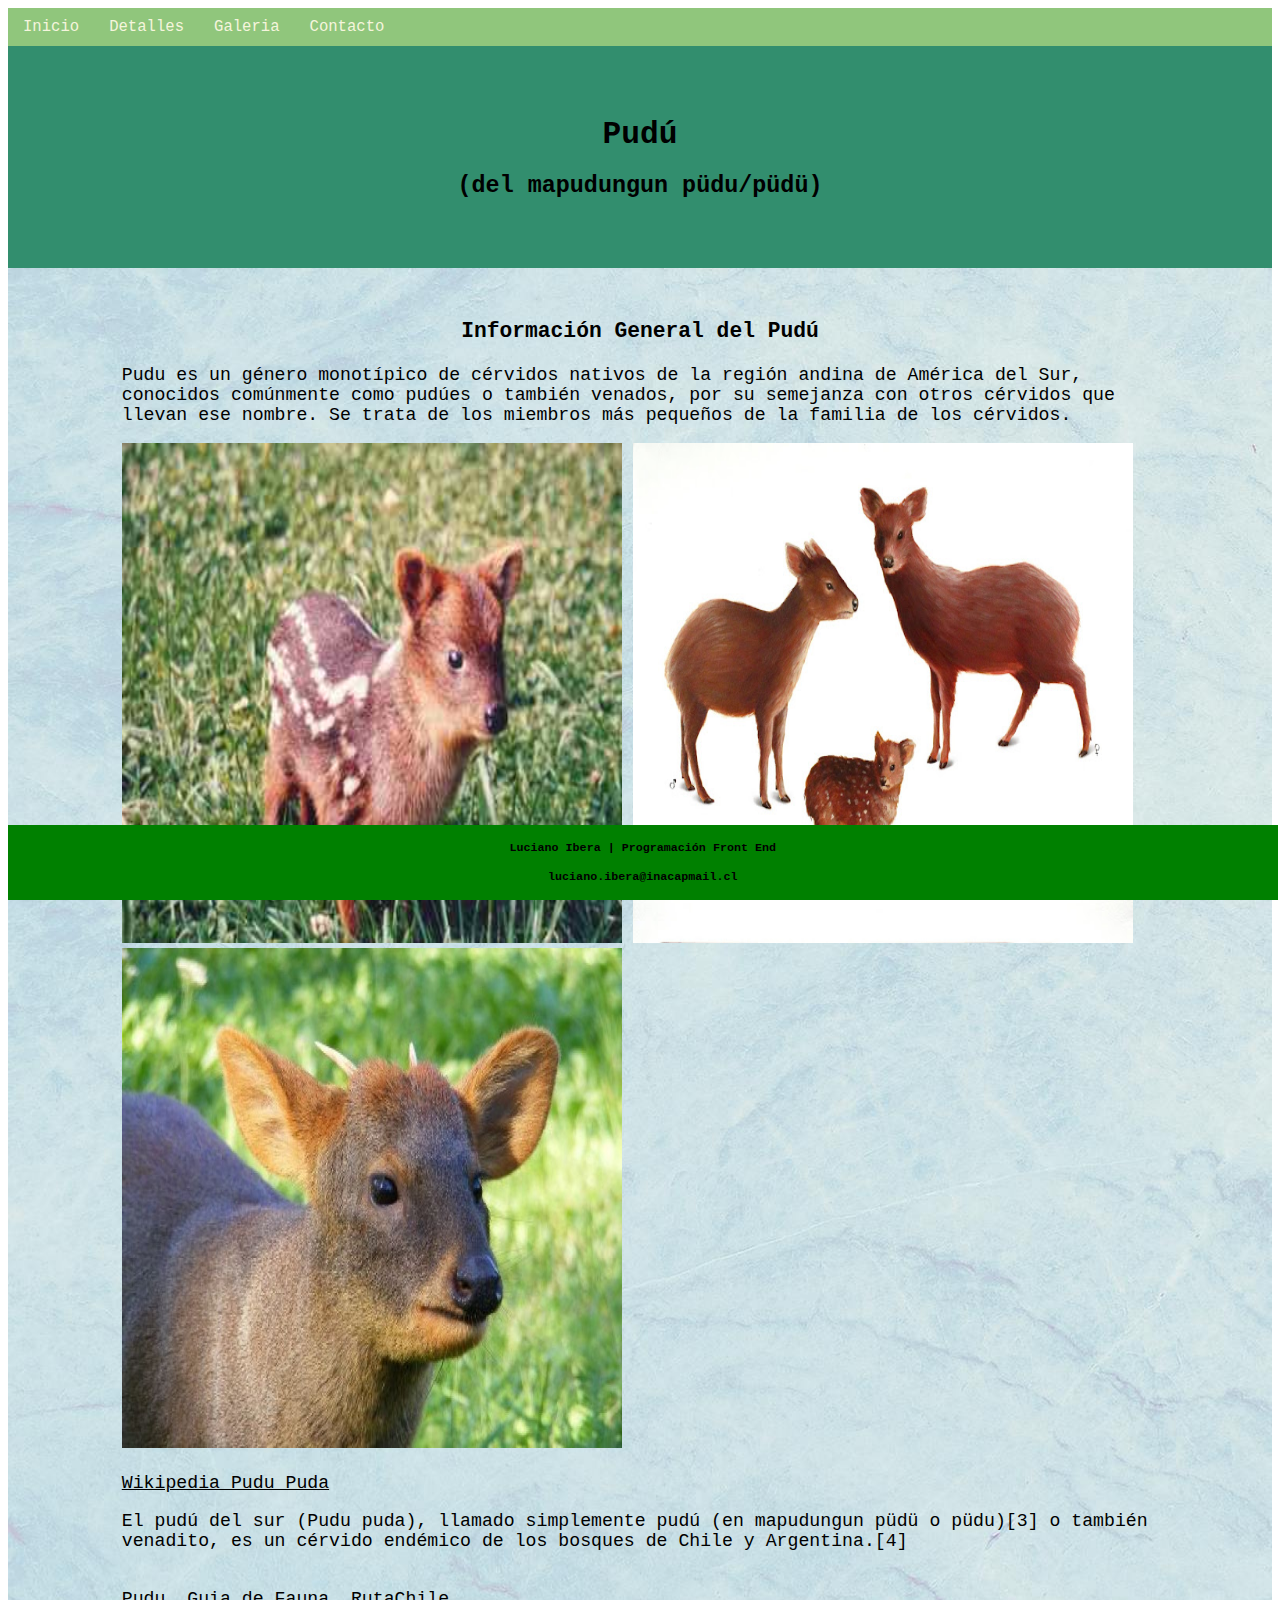
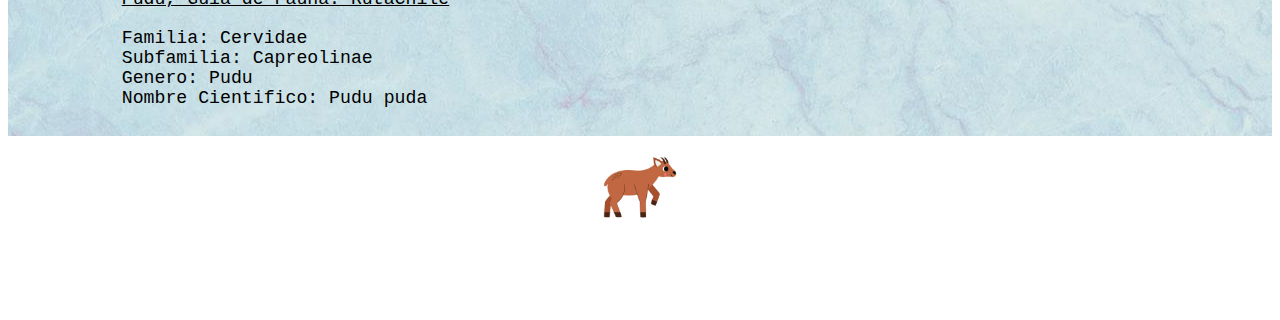
<file: index.html>
<!DOCTYPE html>
<html lang="es">
<head>
    <meta charset="UTF-8">
    <meta name="viewport" content="width=device-width, initial-scale=1.0">
    <title>Pudú</title>
    <link rel="stylesheet" href="css/styles.css">
</head>
<body>
    <nav>
        <a href="index.html">Inicio</a>
        <a href="detalles.html">Detalles</a>
        <a href="galeria_imagenes.html">Galeria</a>
        <a href="formulario.html">Contacto</a>
    </nav>
    
    <header>
        <h1>Pudú</h1>
        <h2>(del mapudungun püdu/püdü)</h2>
    </header>
        
    <main style="background-image: url(/src/fondo.jpg);">
        <br><h3>Información General del Pudú</h3>
        <p>Pudu es un género monotípico de cérvidos nativos de la región andina de América del Sur, conocidos comúnmente como pudúes o también venados, por su semejanza con otros cérvidos que llevan ese nombre. Se trata de los miembros más pequeños de la familia de los cérvidos.</p>

        <img src="src/pudu.jpg" alt="">
        <img src="src/pudu m h.jpg" alt="">
        <img src="src/puduu.jpg" alt=""><br><br>


        <a href="https://es.wikipedia.org/wiki/Pudu_puda">Wikipedia Pudu Puda</a><br>
        <p>El pudú del sur (Pudu puda), llamado simplemente pudú (en mapudungun püdü o püdu)[3]​ o también venadito, es un cérvido endémico de los bosques de Chile y Argentina.[4]​</p>


        <br><a href="https://www.rutaschile.com/Guia-de-Fauna-Detalle.php?N=Pudu">Pudu, Guia de Fauna. RutaChile</a><br>
        <p>Familia: Cervidae <br>
            Subfamilia: Capreolinae <br>
            Genero: Pudu <br>
            Nombre Cientifico: Pudu puda</p>
    </main>

    <img src="src/pudufoto.jpg" alt="" class="png"><br><br><br><br>

    <footer>
        <h4><p>Luciano Ibera | Programación Front End</p></h4>
        <h4><p>luciano.ibera@inacapmail.cl</p></h4>
    </footer>
</body>
</html>
</file>
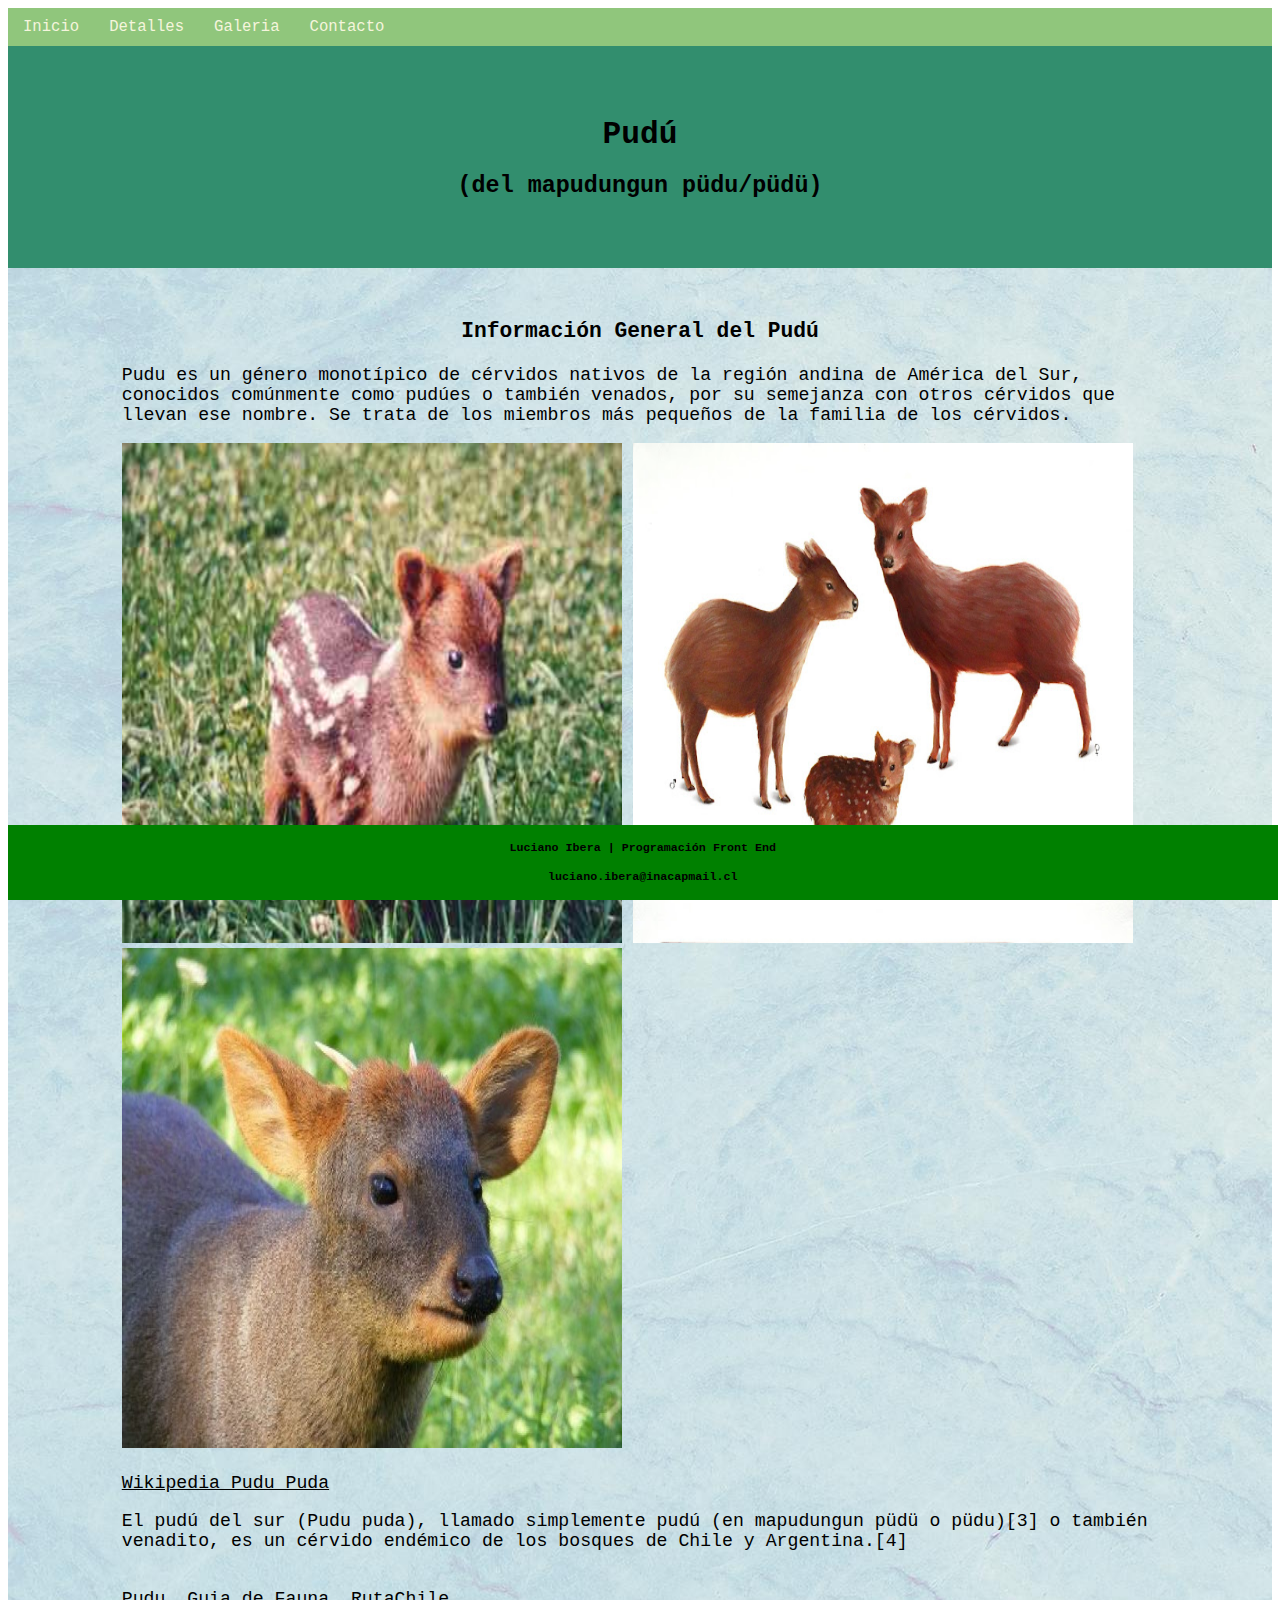
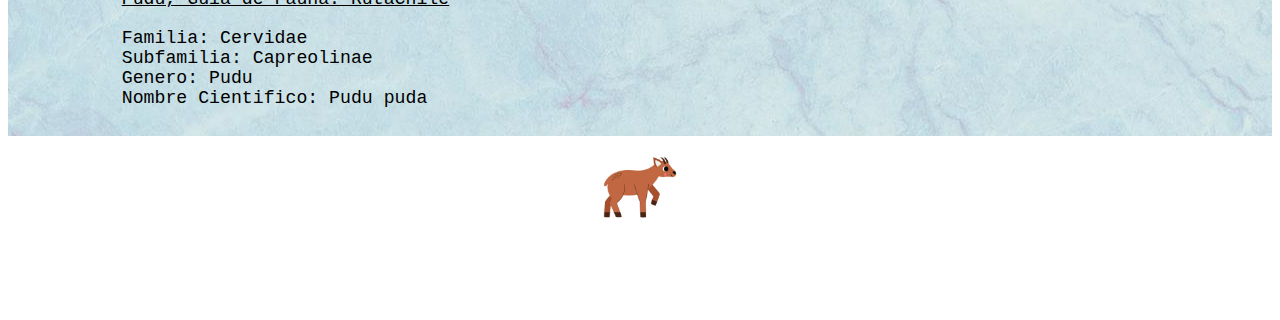
<file: Evaluacion/html/index.html>
<!DOCTYPE html>
<html lang="es">
<head>
    <meta charset="UTF-8">
    <meta name="viewport" content="width=device-width, initial-scale=1.0">
    <title>Pudú</title>
    <link rel="stylesheet" href="/css/styles.css">
</head>
<body>
    <nav>
        <a href="index.html">Inicio</a>
        <a href="detalles.html">Detalles</a>
        <a href="galeria_imagenes.html">Galeria</a>
        <a href="formulario.html">Contacto</a>
    </nav>
    
    <header>
        <h1>Pudú</h1>
        <h2>(del mapudungun püdu/püdü)</h2>
    </header>
        
    <main style="background-image: url(/src/fondo.jpg);">
        <br><h3>Información General del Pudú</h3>
        <p>Pudu es un género monotípico de cérvidos nativos de la región andina de América del Sur, conocidos comúnmente como pudúes o también venados, por su semejanza con otros cérvidos que llevan ese nombre. Se trata de los miembros más pequeños de la familia de los cérvidos.</p>

        <img src="/src/pudu.jpg" alt="">
        <img src="/src/pudu m h.jpg" alt="">
        <img src="/src/puduu.jpg" alt=""><br><br>


        <a href="https://es.wikipedia.org/wiki/Pudu_puda">Wikipedia Pudu Puda</a><br>
        <p>El pudú del sur (Pudu puda), llamado simplemente pudú (en mapudungun püdü o püdu)[3]​ o también venadito, es un cérvido endémico de los bosques de Chile y Argentina.[4]​</p>


        <br><a href="https://www.rutaschile.com/Guia-de-Fauna-Detalle.php?N=Pudu">Pudu, Guia de Fauna. RutaChile</a><br>
        <p>Familia: Cervidae <br>
            Subfamilia: Capreolinae <br>
            Genero: Pudu <br>
            Nombre Cientifico: Pudu puda</p>
    </main>

    <img src="/src/pudufoto.jpg" alt="" class="png"><br><br><br><br>

    <footer>
        <h4><p>Luciano Ibera | Programación Front End</p></h4>
        <h4><p>luciano.ibera@inacapmail.cl</p></h4>
    </footer>
</body>
</html>
</file>
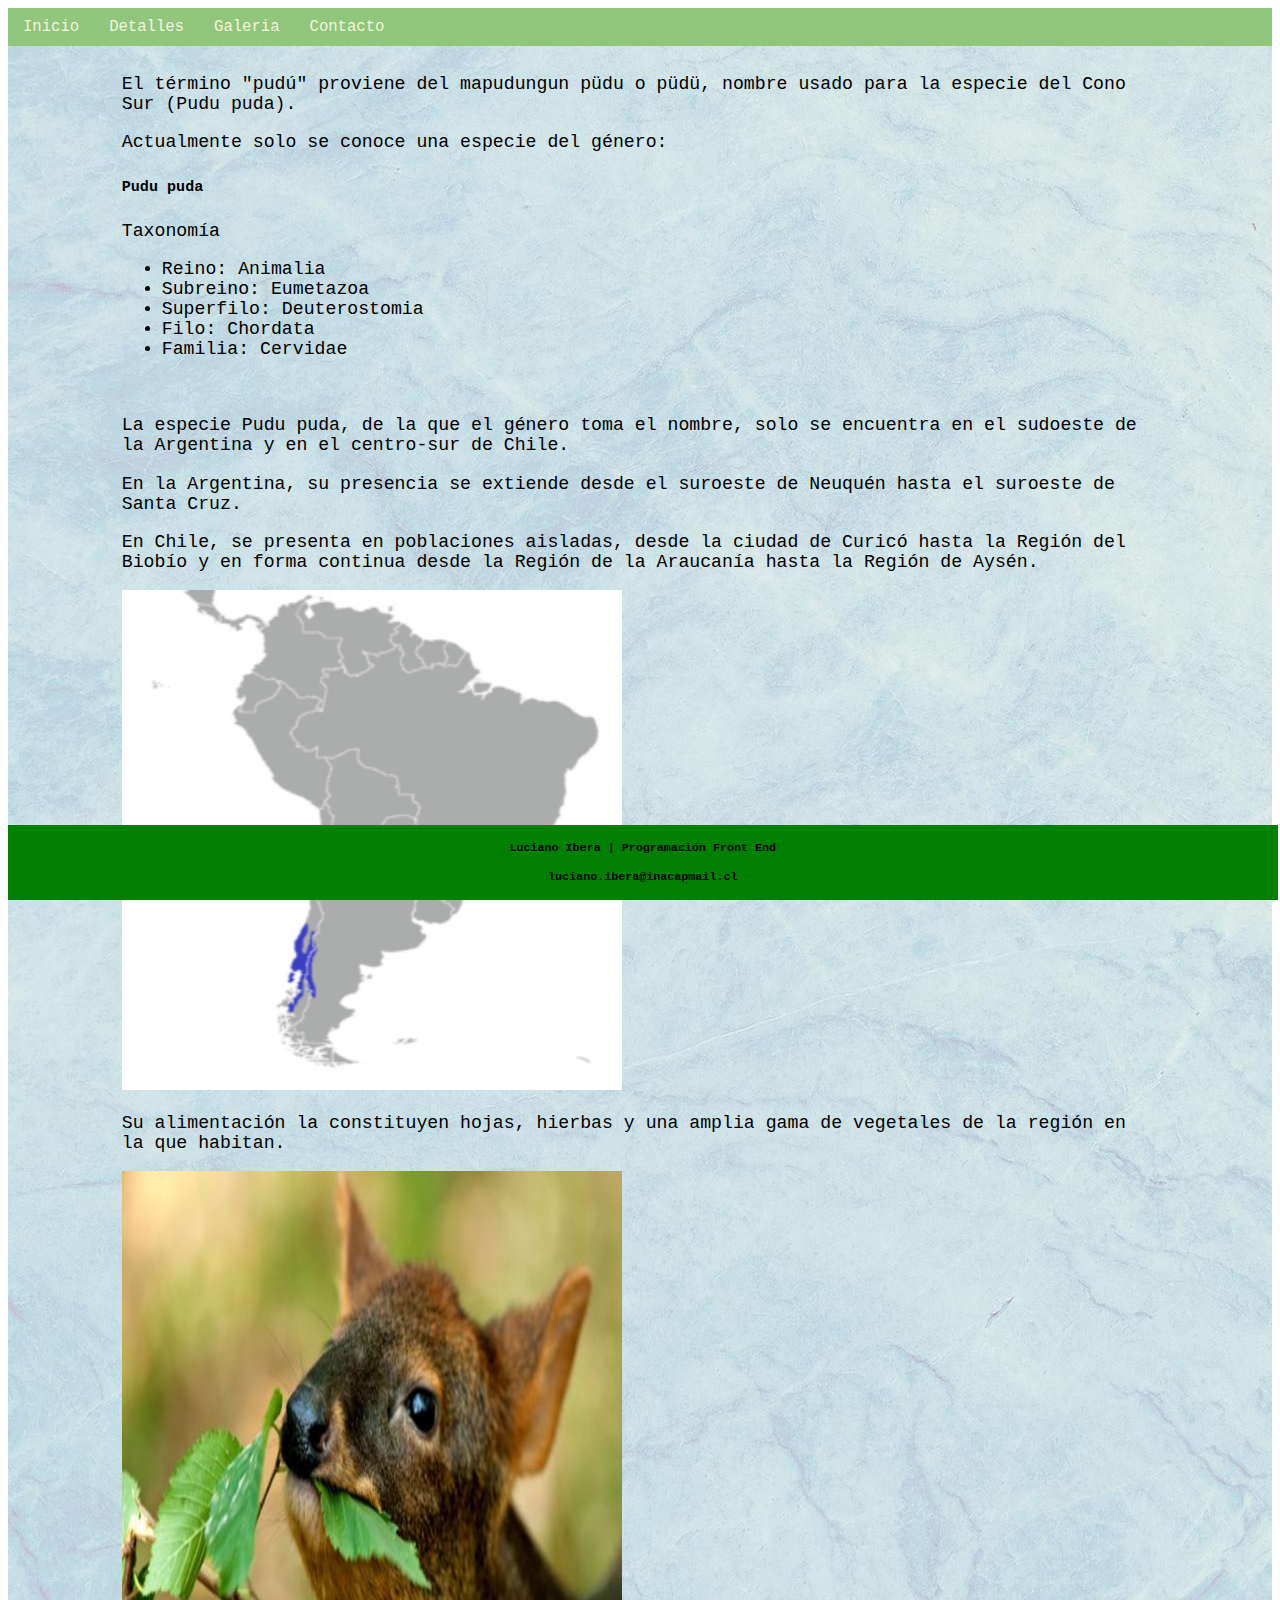
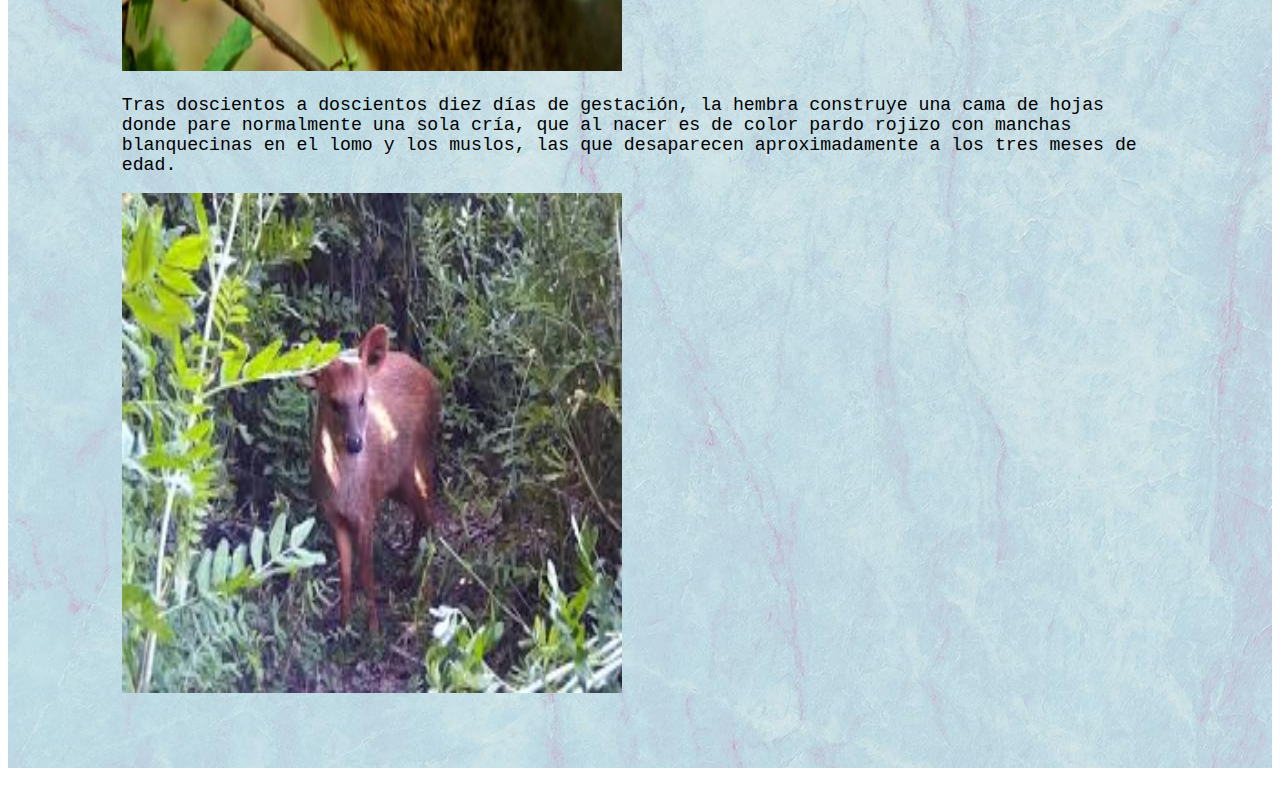
<file: detalles.html>
<!DOCTYPE html>
<html lang="es">
<head>
    <meta charset="UTF-8">
    <meta name="viewport" content="width=device-width, initial-scale=1.0">
    <title>Detalles</title>
    <link rel="stylesheet" href="css/styles.css">
</head>
<body>
    <nav>
        <a href="index.html">Inicio</a>
        <a href="detalles.html">Detalles</a>
        <a href="galeria_imagenes.html">Galeria</a>
        <a href="formulario.html">Contacto</a>
    </nav>

    <main style="background-image: url(src/fondo.jpg);">
        <p>El término "pudú" proviene del mapudungun püdu o püdü, nombre usado para la especie del Cono Sur (Pudu puda).
        <p>Actualmente solo se conoce una especie del género:
        <br><h5>Pudu puda</h5></p>


        <p>Taxonomía</p>
        <ul>
            <li>Reino: Animalia</li>
            <li>Subreino: Eumetazoa</li>
            <li>Superfilo: Deuterostomia</li>
            <li>Filo: Chordata</li>
            <li>Familia: Cervidae</li>
        </ul><br>

        <p>La especie Pudu puda, de la que el género toma el nombre, solo se encuentra en el sudoeste de la Argentina y en el centro-sur de Chile.</p>

        </p>

        <p>En la Argentina, su presencia se extiende desde el suroeste de Neuquén hasta el suroeste de Santa Cruz.</p>

        <p>En Chile, se presenta en poblaciones aisladas, desde la ciudad de Curicó hasta la Región del Biobío y en forma continua desde la Región de la Araucanía hasta la Región de Aysén.</p>
        <img src="src/mapa.png" alt="">

        <p>Su alimentación la constituyen hojas, hierbas y una amplia gama de vegetales de la región en la que habitan.</p>
        <img src="src/pudu comida.jpg" alt="">

        <p>Tras doscientos a doscientos diez días de gestación, la hembra construye una cama de hojas donde pare normalmente una sola cría, que al nacer es de color pardo rojizo con manchas blanquecinas en el lomo y los muslos, las que desaparecen aproximadamente a los tres meses de edad.</p>
        <img src="src/pudu habitat.jpeg" alt=""><br><br><br><br>
    </main>

    <footer>
        <h4><p>Luciano Ibera | Programación Front End</p></h4>
        <h4><p>luciano.ibera@inacapmail.cl</p></h4>
    </footer>
</body>
</html>
</file>
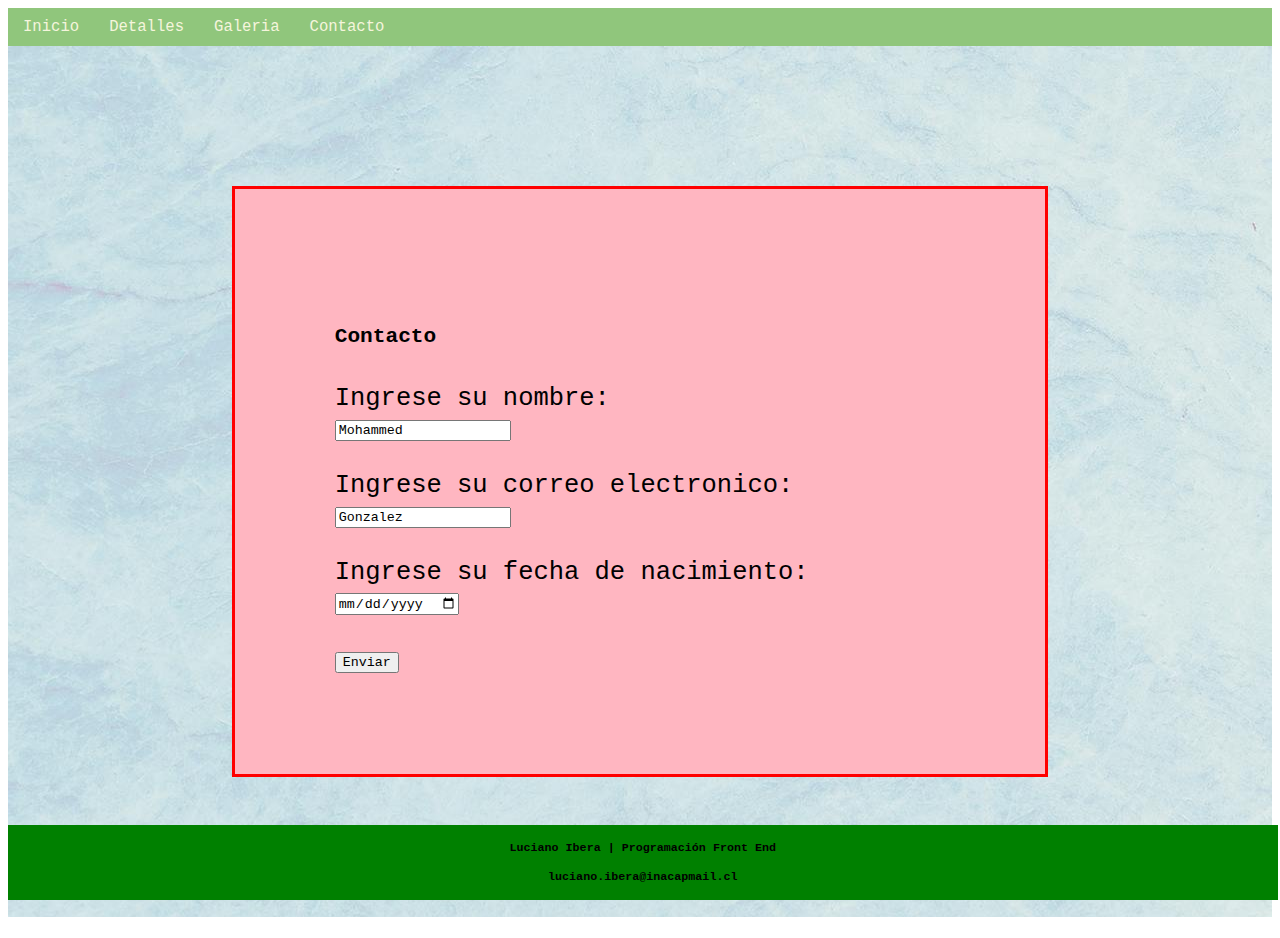
<file: formulario.html>
<!DOCTYPE html>
<html lang="es">
<head>
    <meta charset="UTF-8">
    <meta name="viewport" content="width=device-width, initial-scale=1.0">
    <title>Contacto</title>
    <link rel="stylesheet" href="css/styles.css">
</head>
<body>
    <nav>
        <a href="index.html">Inicio</a>
        <a href="detalles.html">Detalles</a>
        <a href="galeria_imagenes.html">Galeria</a>
        <a href="formulario.html">Contacto</a>
    </nav>

    <main style="background-image: url(src/fondo.jpg);">
        <br><form class="caja">
            <h5>Contacto</h5>
            <label for="nombre">Ingrese su nombre:</label><br>
            <input type="text" id="fname" name="fname" value="Mohammed"><br><br>
            <label for="correo">Ingrese su correo electronico:</label><br>
            <input type="text" id="lname" name="lname" value="Gonzalez"><br><br>
            <label for="nacimiento">Ingrese su fecha de nacimiento:</label><br>
            <input type="date" id="birthday" name="birthday"><br><br>
            <input type="submit" value="Enviar">
        </form><br>
    </main>

    <footer>
        <h4><p>Luciano Ibera | Programación Front End</p></h4>
        <h4><p>luciano.ibera@inacapmail.cl</p></h4>
    </footer>
</body>
</html>
</file>
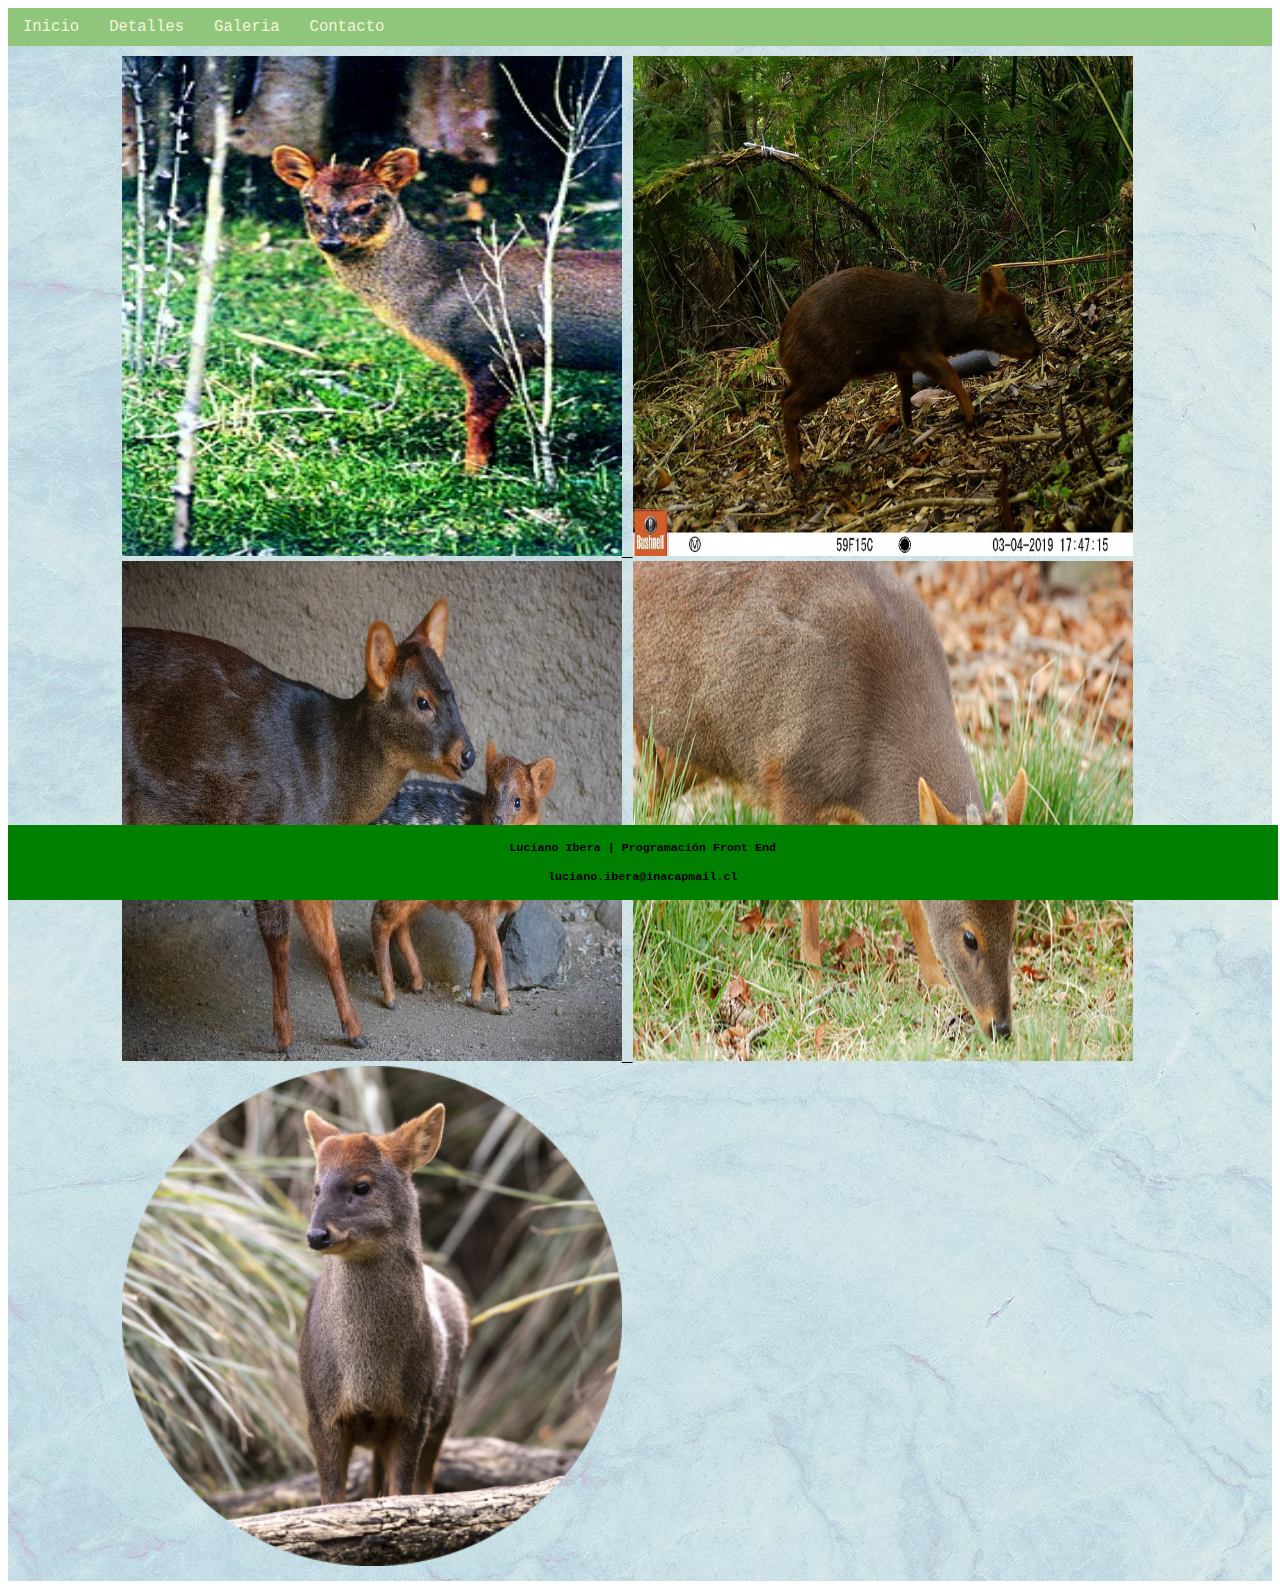
<file: galeria_imagenes.html>
<!DOCTYPE html>
<html lang="es">
<head>
    <meta charset="UTF-8">
    <meta name="viewport" content="width=device-width, initial-scale=1.0">
    <title>Galeria De Imagenes</title>
    <link rel="stylesheet" href="css/styles.css">
</head>
<body>
    <nav>
        <a href="index.html">Inicio</a>
        <a href="detalles.html">Detalles</a>
        <a href="galeria_imagenes.html">Galeria</a>
        <a href="formulario.html">Contacto</a>
    </nav>

    <main style="background-image: url(src/fondo.jpg);">
        <a href="https://es.wikipedia.org/wiki/Pudu">
            <img src="src/pudu wiki.jpg" alt="">
        </a>
        <a href="https://www.nature.org/es-us/sobre-tnc/donde-trabajamos/tnc-en-latinoamerica/chile/historias-en-chile/pudu-pudu-puda/">
            <img src="src/pudu nature org.jpeg" alt="">
        </a>
        <a href="https://lazoo.org/explore-your-zoo/our-animals/mammals/southern-pudu/">
            <img src="src/southern pudu lazoo org.jpg" alt="">
        </a>
        <a href="https://www.inaturalist.org/taxa/42169-Pudu-puda">
            <img src="src/pudu naturalist.jpg" alt="">
        </a>
        <a href="https://www.temaiken.org.ar/ficha-tecnica-pudu-23">
            <img src="src/pudu bioparque.png" alt="">
        </a>
    </main>

    <footer>
        <h4><p>Luciano Ibera | Programación Front End</p></h4>
        <h4><p>luciano.ibera@inacapmail.cl</p></h4>
    </footer>
</body>
</html>
</file>
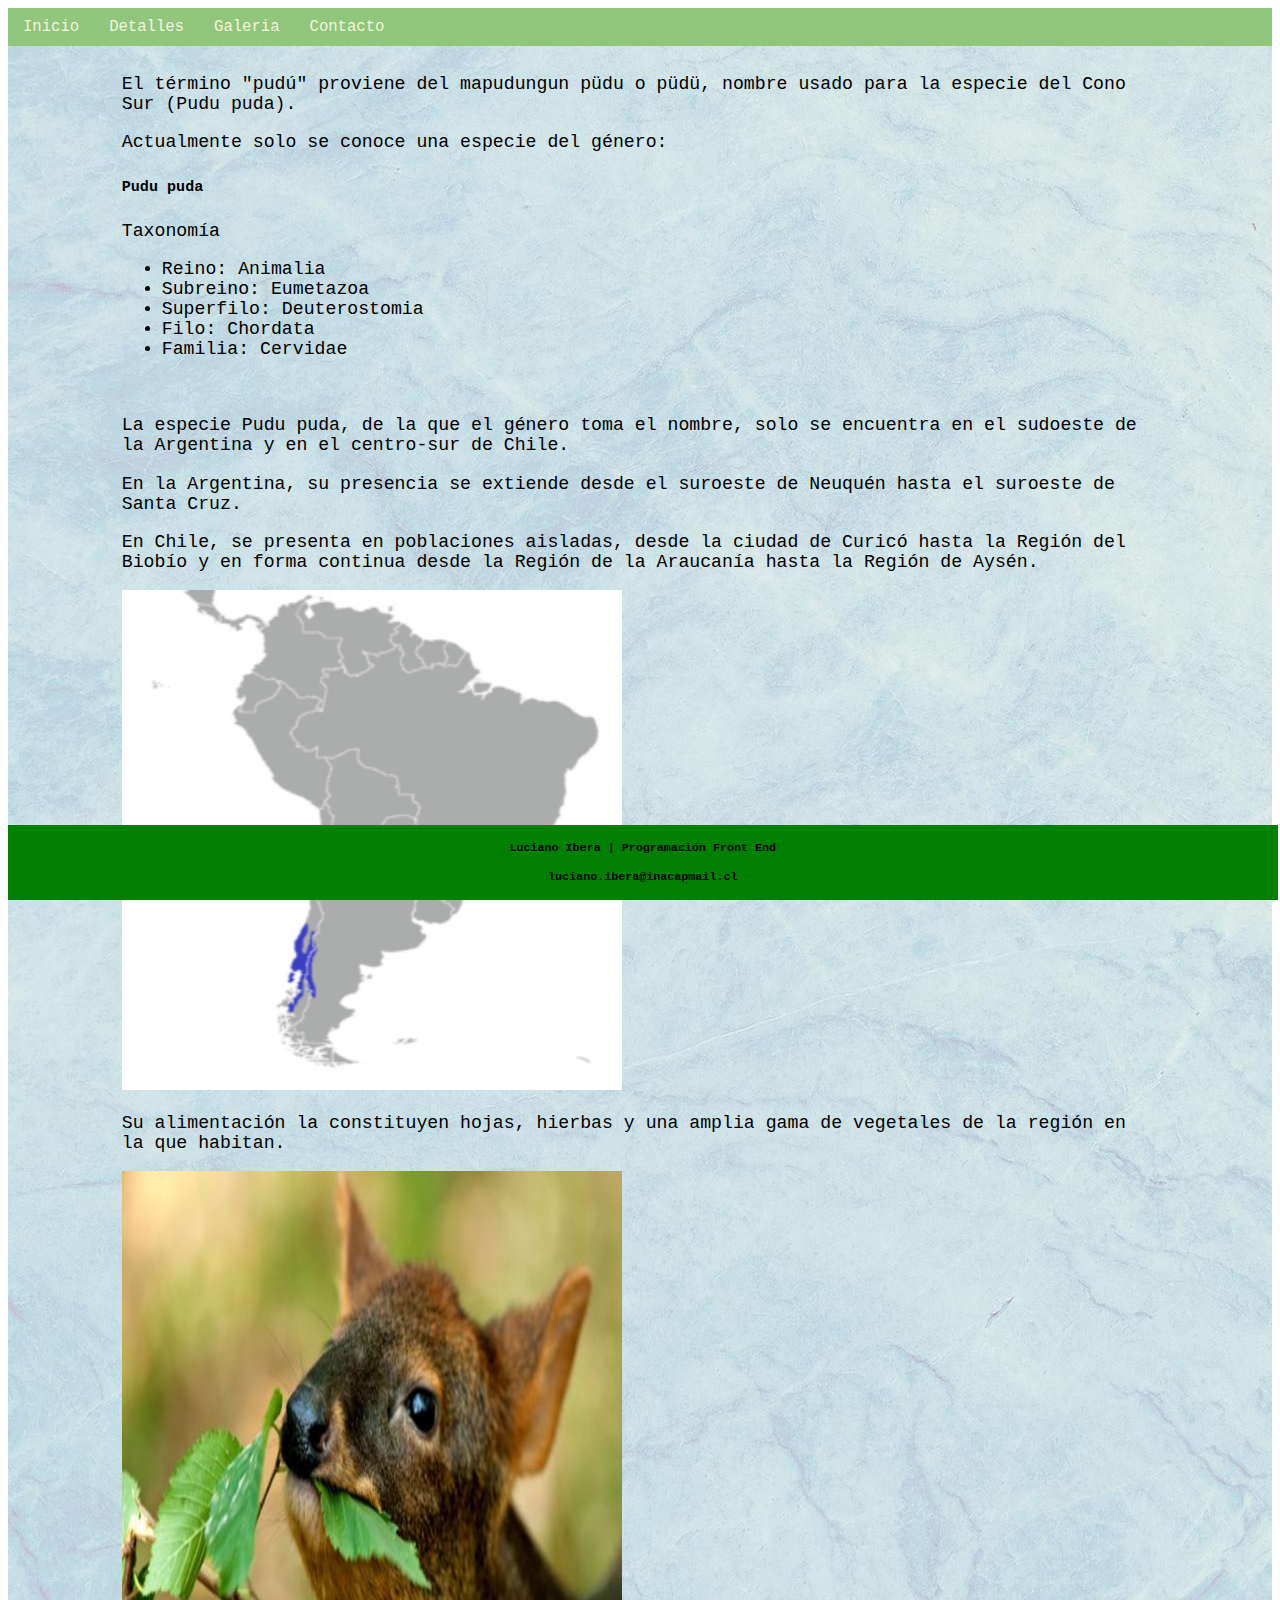
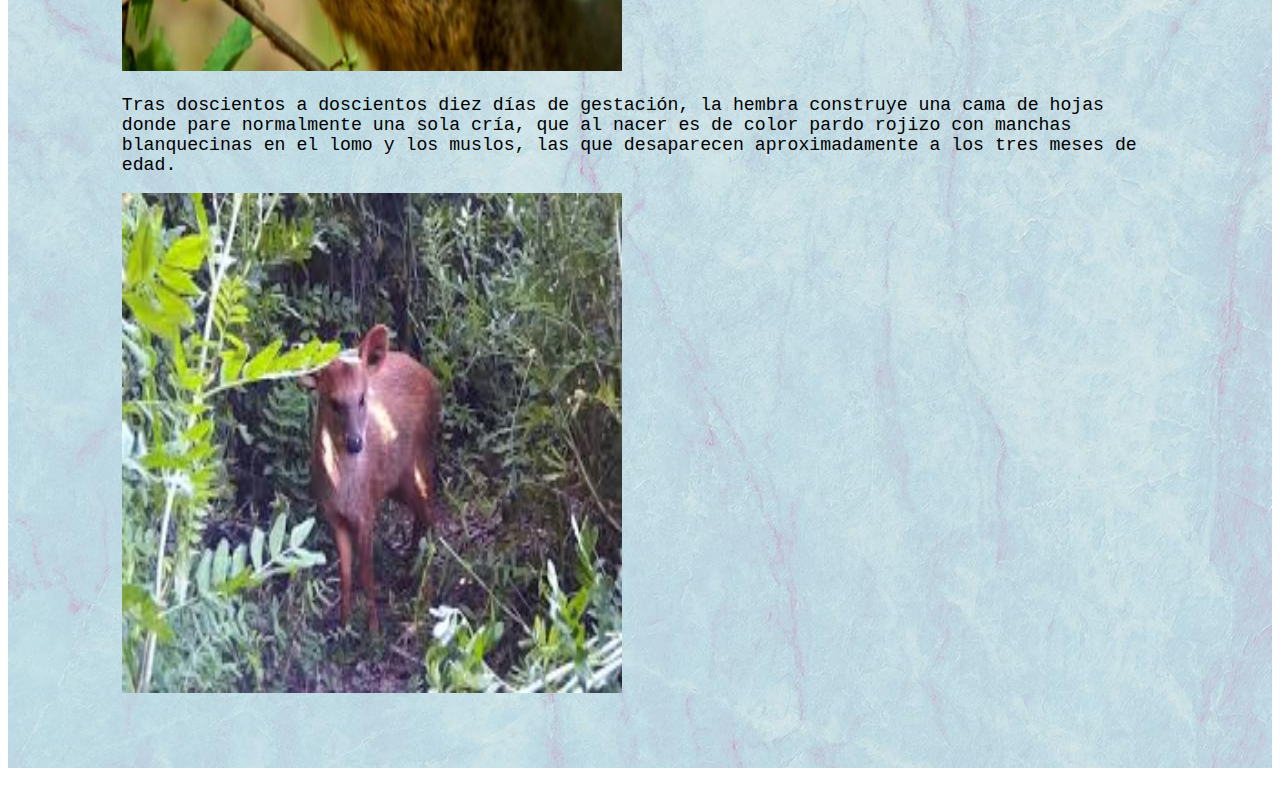
<file: Evaluacion/html/detalles.html>
<!DOCTYPE html>
<html lang="es">
<head>
    <meta charset="UTF-8">
    <meta name="viewport" content="width=device-width, initial-scale=1.0">
    <title>Detalles</title>
    <link rel="stylesheet" href="/css/styles.css">
</head>
<body>
    <nav>
        <a href="index.html">Inicio</a>
        <a href="detalles.html">Detalles</a>
        <a href="galeria_imagenes.html">Galeria</a>
        <a href="formulario.html">Contacto</a>
    </nav>

    <main style="background-image: url(/src/fondo.jpg);">
        <p>El término "pudú" proviene del mapudungun püdu o püdü, nombre usado para la especie del Cono Sur (Pudu puda).
        <p>Actualmente solo se conoce una especie del género:
        <br><h5>Pudu puda</h5></p>


        <p>Taxonomía</p>
        <ul>
            <li>Reino: Animalia</li>
            <li>Subreino: Eumetazoa</li>
            <li>Superfilo: Deuterostomia</li>
            <li>Filo: Chordata</li>
            <li>Familia: Cervidae</li>
        </ul><br>

        <p>La especie Pudu puda, de la que el género toma el nombre, solo se encuentra en el sudoeste de la Argentina y en el centro-sur de Chile.</p>

        </p>

        <p>En la Argentina, su presencia se extiende desde el suroeste de Neuquén hasta el suroeste de Santa Cruz.</p>

        <p>En Chile, se presenta en poblaciones aisladas, desde la ciudad de Curicó hasta la Región del Biobío y en forma continua desde la Región de la Araucanía hasta la Región de Aysén.</p>
        <img src="/src/mapa.png" alt="">

        <p>Su alimentación la constituyen hojas, hierbas y una amplia gama de vegetales de la región en la que habitan.</p>
        <img src="/src/pudu comida.jpg" alt="">

        <p>Tras doscientos a doscientos diez días de gestación, la hembra construye una cama de hojas donde pare normalmente una sola cría, que al nacer es de color pardo rojizo con manchas blanquecinas en el lomo y los muslos, las que desaparecen aproximadamente a los tres meses de edad.</p>
        <img src="/src/pudu habitat.jpeg" alt=""><br><br><br><br>
    </main>

    <footer>
        <h4><p>Luciano Ibera | Programación Front End</p></h4>
        <h4><p>luciano.ibera@inacapmail.cl</p></h4>
    </footer>
</body>
</html>
</file>
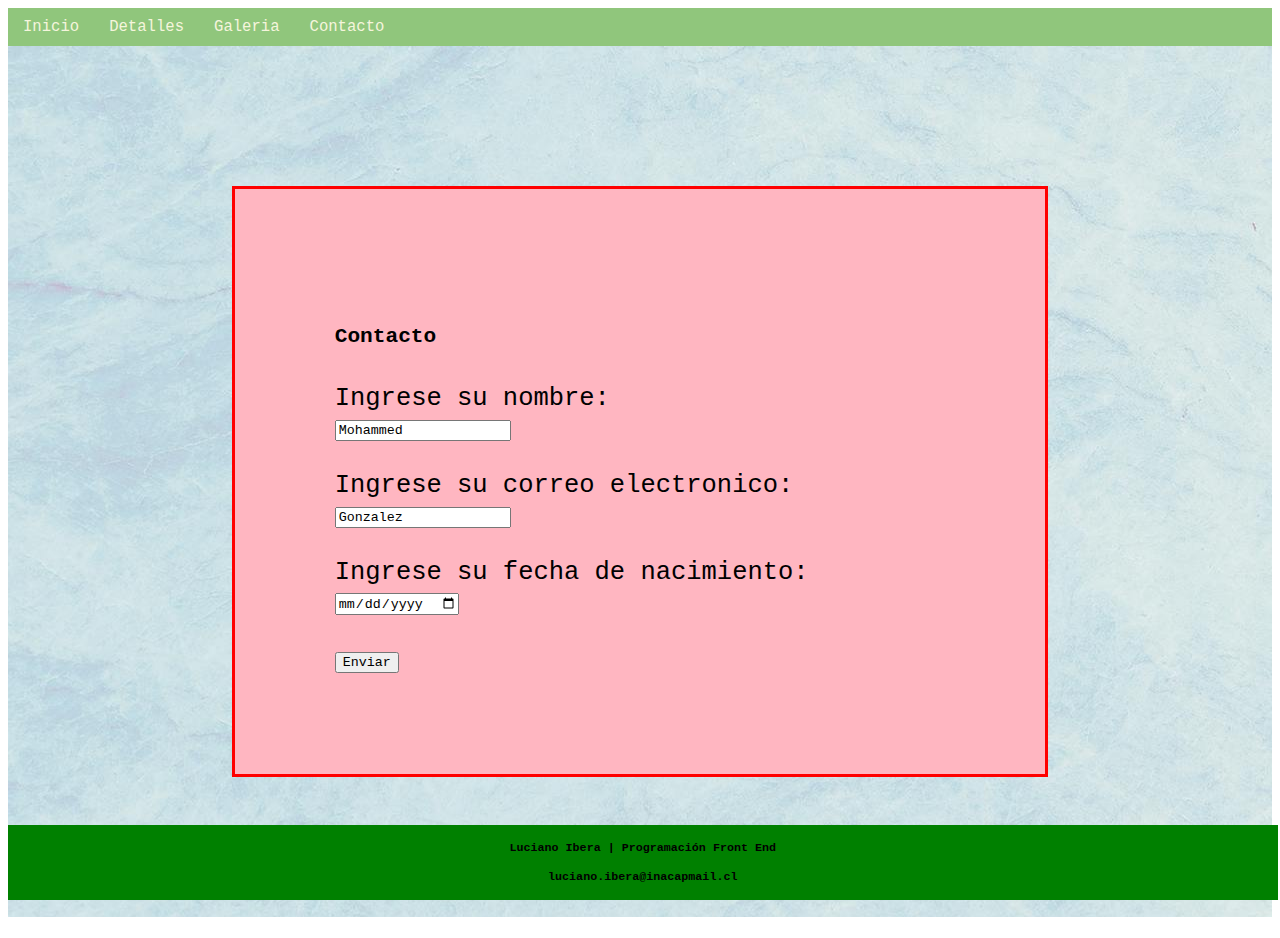
<file: Evaluacion/html/formulario.html>
<!DOCTYPE html>
<html lang="es">
<head>
    <meta charset="UTF-8">
    <meta name="viewport" content="width=device-width, initial-scale=1.0">
    <title>Contacto</title>
    <link rel="stylesheet" href="/css/styles.css">
</head>
<body>
    <nav>
        <a href="index.html">Inicio</a>
        <a href="detalles.html">Detalles</a>
        <a href="galeria_imagenes.html">Galeria</a>
        <a href="formulario.html">Contacto</a>
    </nav>

    <main style="background-image: url(/src/fondo.jpg);">
        <br><form class="caja">
            <h5>Contacto</h5>
            <label for="nombre">Ingrese su nombre:</label><br>
            <input type="text" id="fname" name="fname" value="Mohammed"><br><br>
            <label for="correo">Ingrese su correo electronico:</label><br>
            <input type="text" id="lname" name="lname" value="Gonzalez"><br><br>
            <label for="nacimiento">Ingrese su fecha de nacimiento:</label><br>
            <input type="date" id="birthday" name="birthday"><br><br>
            <input type="submit" value="Enviar">
        </form><br>
    </main>

    <footer>
        <h4><p>Luciano Ibera | Programación Front End</p></h4>
        <h4><p>luciano.ibera@inacapmail.cl</p></h4>
    </footer>
</body>
</html>
</file>
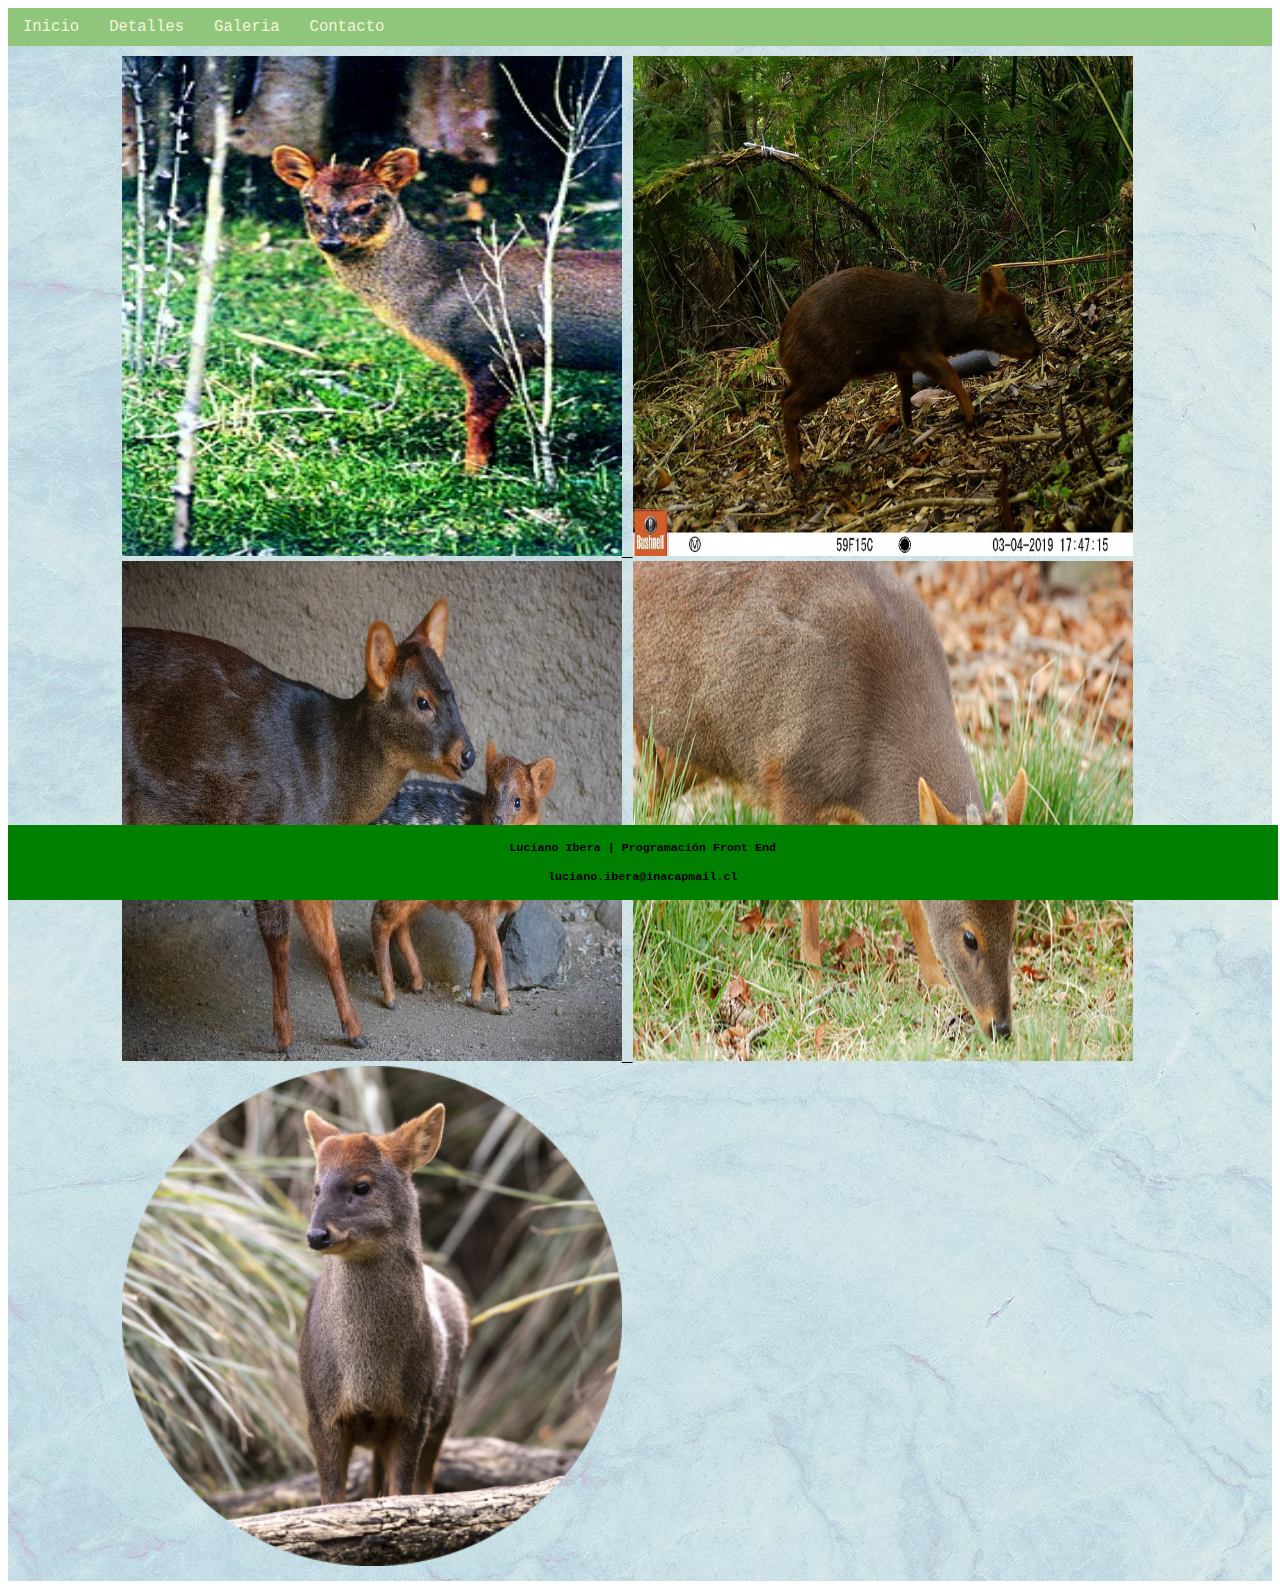
<file: Evaluacion/html/galeria_imagenes.html>
<!DOCTYPE html>
<html lang="es">
<head>
    <meta charset="UTF-8">
    <meta name="viewport" content="width=device-width, initial-scale=1.0">
    <title>Galeria De Imagenes</title>
    <link rel="stylesheet" href="/css/styles.css">
</head>
<body>
    <nav>
        <a href="index.html">Inicio</a>
        <a href="detalles.html">Detalles</a>
        <a href="galeria_imagenes.html">Galeria</a>
        <a href="formulario.html">Contacto</a>
    </nav>

    <main style="background-image: url(/src/fondo.jpg);">
        <a href="https://es.wikipedia.org/wiki/Pudu">
            <img src="/src/pudu wiki.jpg" alt="">
        </a>
        <a href="https://www.nature.org/es-us/sobre-tnc/donde-trabajamos/tnc-en-latinoamerica/chile/historias-en-chile/pudu-pudu-puda/">
            <img src="/src/pudu nature org.jpeg" alt="">
        </a>
        <a href="https://lazoo.org/explore-your-zoo/our-animals/mammals/southern-pudu/">
            <img src="/src/southern pudu lazoo org.jpg" alt="">
        </a>
        <a href="https://www.inaturalist.org/taxa/42169-Pudu-puda">
            <img src="/src/pudu naturalist.jpg" alt="">
        </a>
        <a href="https://www.temaiken.org.ar/ficha-tecnica-pudu-23">
            <img src="/src/pudu bioparque.png" alt="">
        </a>
    </main>

    <footer>
        <h4><p>Luciano Ibera | Programación Front End</p></h4>
        <h4><p>luciano.ibera@inacapmail.cl</p></h4>
    </footer>
</body>
</html>
</file>
<file: css/styles.css>
*
{
    font-family: monospace;
    color: black;
}

h1, h2, h3, h4
{
    text-align: center;
}

img
{
    width: 500px;
    height: 500px;
}

.png
{
    width: 100px;
    height: 100px;
    display: block;
    margin: auto;
}

header
{
    padding: 50px;
    background-color: #328E6E;
    font-size: 120%;
}

nav
{
    overflow: hidden;
    background-color: #90C67C;
    font-size: 120%;
}

nav a
{
    display: block;
    color: beige;
    text-decoration: none;
    float: left;
    padding: 10px 15px;
}

nav a:hover
{
    background-color: beige;
    color: #444;
}

main
{
    padding: 10px 9%;
    font-size: 140%;
}

.caja {
    border: 3px solid red;
    padding: 100px 100px;
    margin: 110px;
    background-color: lightpink;
    text-align: left;
    font-size: 140%;
}

footer
{
    position: fixed;
    bottom: 0;
    width: 99.18%;
    background-color: green;
    font-size: 90%;
}
</file>
